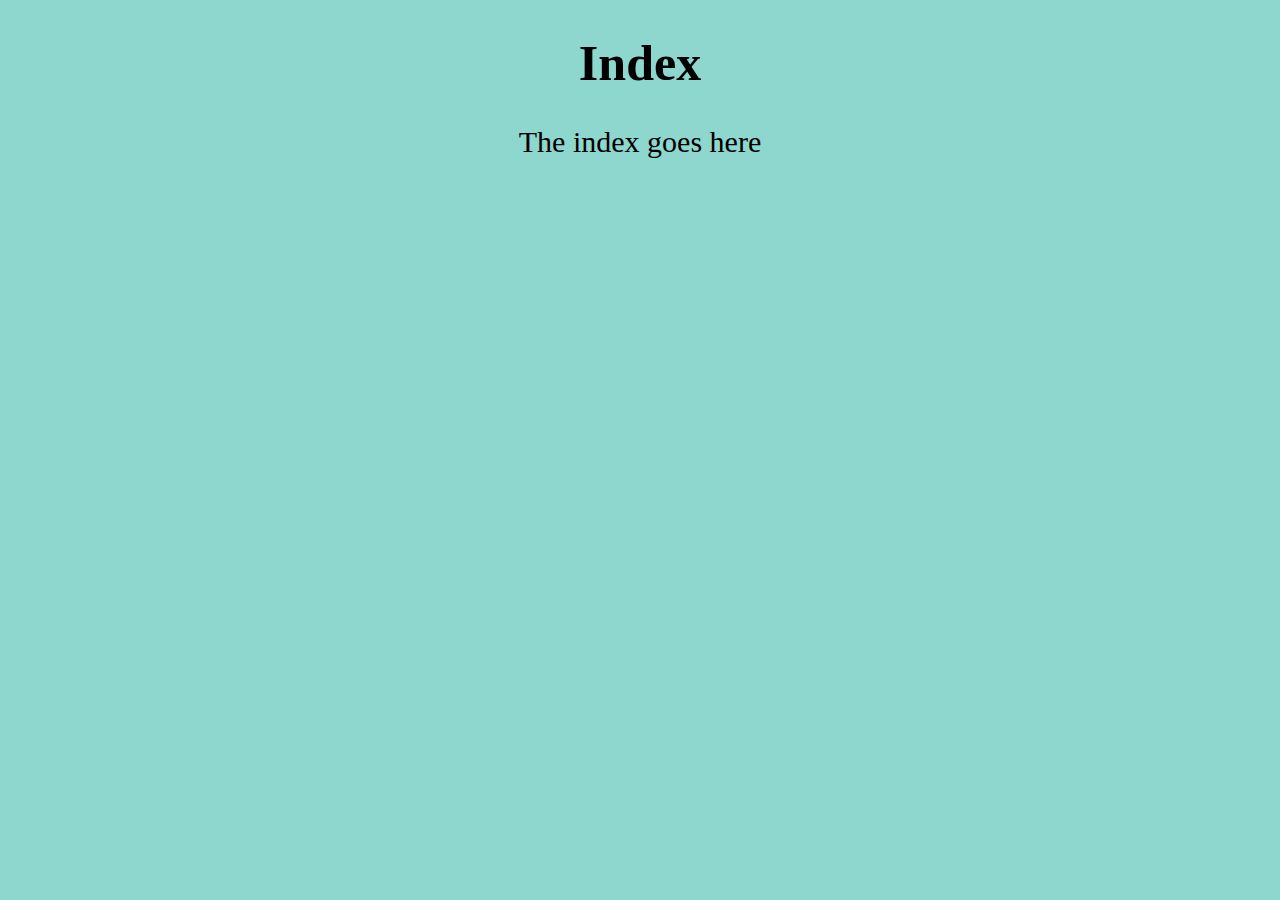
<file: Card-Layout/index.html>
<!DOCTYPE html>
<html>

<body bgcolor="#8DD7CF">
    <style>
         h1 {
            font-family: Gotham;
            font-size: 50px;
        }

        p {
            font-family: Gotham;
            font-size: 30px;
        }
    </style>
    <h1 align="center">Index</h1>
    <p align="center">The index goes here</p>
    <!-- Give the href="mid-col" for every link -->
</body>

</html>
</file>
